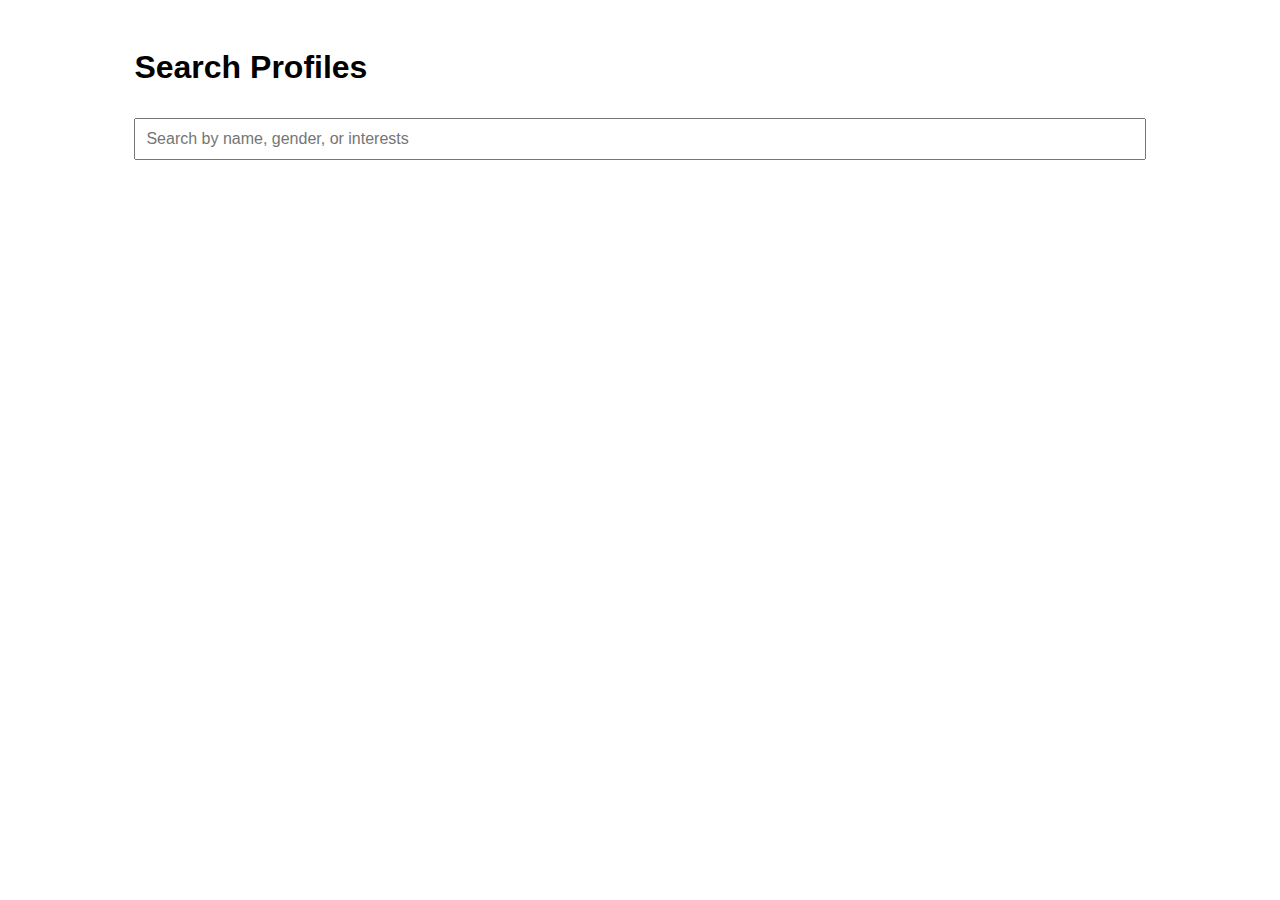
<file: Online Dating app/index.html>
<!DOCTYPE html>
<html lang="en">
<head>
    <meta charset="UTF-8">
    <meta name="viewport" content="width=device-width, initial-scale=1.0">
    <title>App</title>
    <link rel="stylesheet" href="style.css">
</head>
<body>
    <div class="main-container">
        <div class="search-header text-center">
          <h1>Search Profiles</h1>
          <input id="searchInput" placeholder="Search by name, gender, or interests" type="search" class="search-input w-100" />
        </div>
    
        <div class="d-none" id="spinner">
          <div class="d-flex justify-content-center">
            <div class="spinner-border" role="status"></div>
          </div>
        </div>
    
        <div id="searchResults"></div>
      </div>
      <script src="javascript.js"></script>
</body>
</html>
</file>
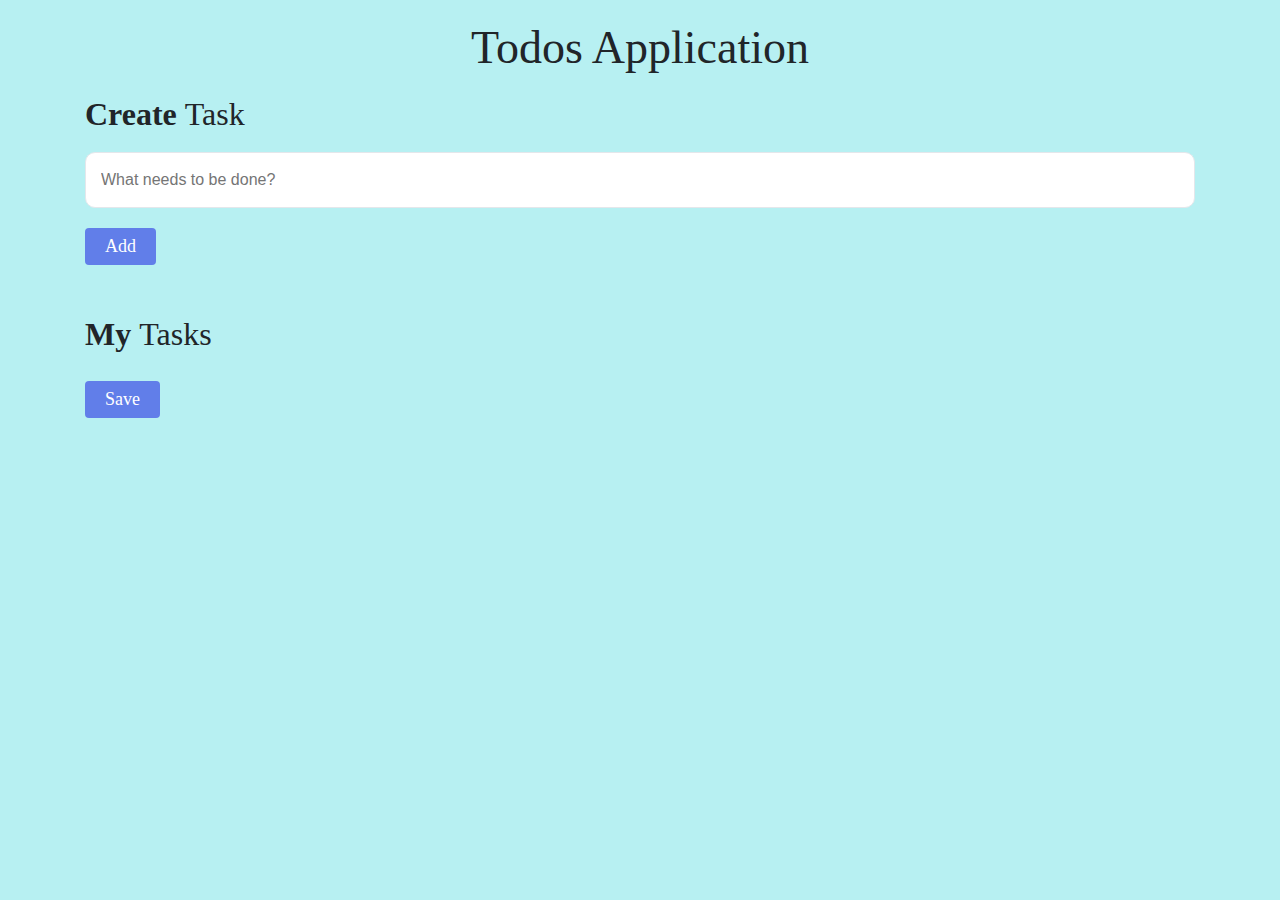
<file: Todo Application/index.html>
<!DOCTYPE html>
<html lang="en">
<head>
    <meta charset="UTF-8">
    <meta name="viewport" content="width=device-width, initial-scale=1.0">
    <link rel="stylesheet" href="https://stackpath.bootstrapcdn.com/bootstrap/4.5.2/css/bootstrap.min.css" integrity="sha384-JcKb8q3iqJ61gNV9KGb8thSsNjpSL0n8PARn9HuZOnIxN0hoP+VmmDGMN5t9UJ0Z" crossorigin="anonymous" />
    <script src="https://code.jquery.com/jquery-3.5.1.slim.min.js" integrity="sha384-DfXdz2htPH0lsSSs5nCTpuj/zy4C+OGpamoFVy38MVBnE+IbbVYUew+OrCXaRkfj" crossorigin="anonymous"></script>
    <script src="https://cdn.jsdelivr.net/npm/popper.js@1.16.1/dist/umd/popper.min.js" integrity="sha384-9/reFTGAW83EW2RDu2S0VKaIzap3H66lZH81PoYlFhbGU+6BZp6G7niu735Sk7lN" crossorigin="anonymous"></script>
    <script src="https://stackpath.bootstrapcdn.com/bootstrap/4.5.2/js/bootstrap.min.js" integrity="sha384-B4gt1jrGC7Jh4AgTPSdUtOBvfO8shuf57BaghqFfPlYxofvL8/KUEfYiJOMMV+rV" crossorigin="anonymous"></script>
    <link rel="stylesheet" href="https://cdnjs.cloudflare.com/ajax/libs/font-awesome/6.7.2/css/all.min.css" integrity="sha512-Evv84Mr4kqVGRNSgIGL/F/aIDqQb7xQ2vcrdIwxfjThSH8CSR7PBEakCr51Ck+w+/U6swU2Im1vVX0SVk9ABhg==" crossorigin="anonymous" referrerpolicy="no-referrer" />
    <link rel="stylesheet" href="index.css">
    <title>Todo Appliction</title>
</head>
<body>
    <div class="todos-bg-container">
        <div class="container">
          <div class="row">
            <div class="col-12">
              <h1 class="todos-heading">Todos Application</h1>
              <h1 class="create-task-heading">
                Create <span class="create-task-heading-subpart">Task</span>
              </h1>
              <input type="text" id="todoUserInput" class="todo-user-input" placeholder="What needs to be done?"/>
              <button class="button" id="addTodoButton">Add</button>
              <h1 class="todo-items-heading">
                My <span class="todo-items-heading-subpart">Tasks</span>
              </h1>
              <ul class="todo-items-container" id="todoItemsContainer"></ul>
              <button class="button" id="saveTodoButton">Save</button>
            </div>
          </div>
        </div>
      </div>
    <script src="index.js"></script>
</body>
</html>
</file>
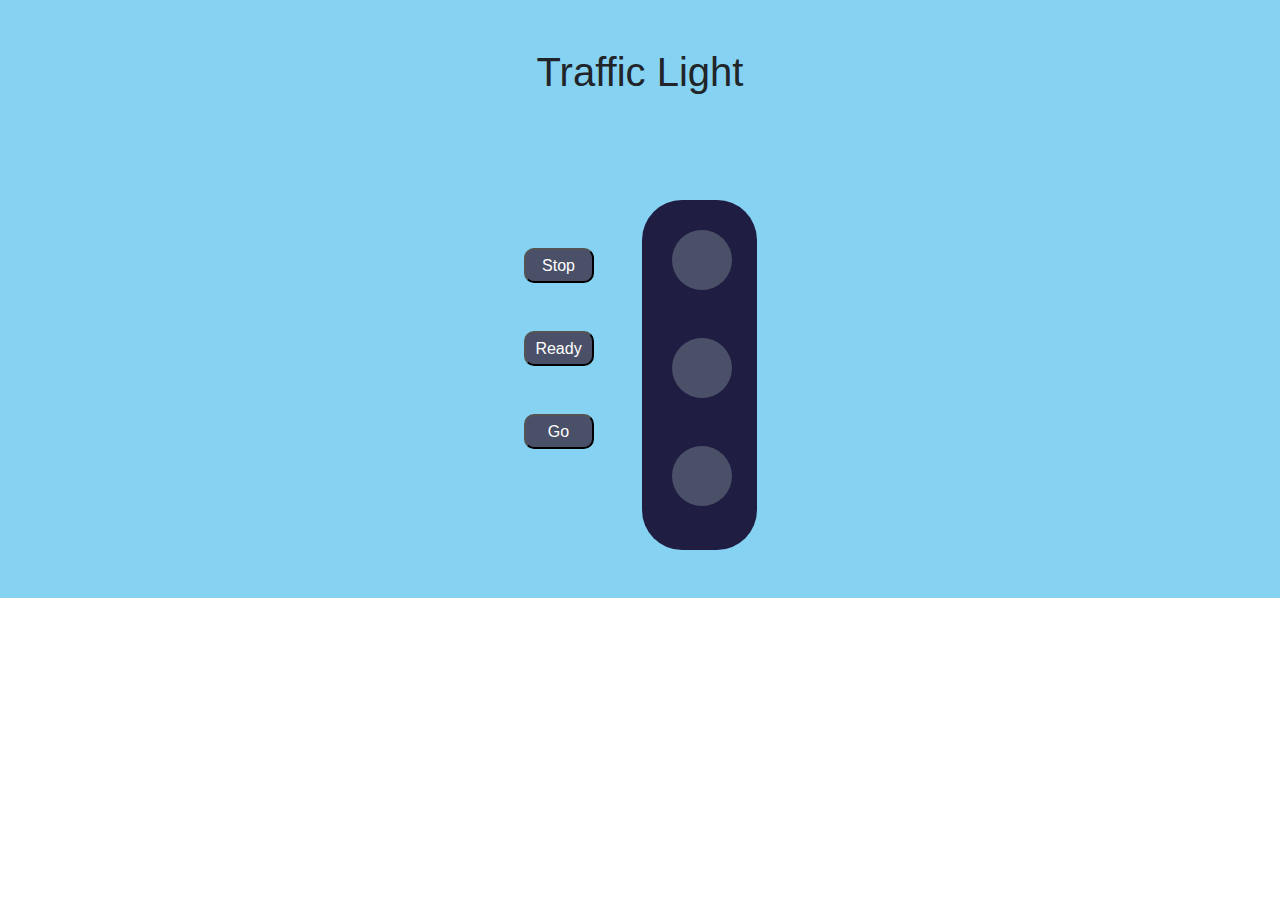
<file: Traffic Light/index.html>
<!DOCTYPE html>
<html lang="en">
<head>
    <meta charset="UTF-8">
    <meta name="viewport" content="width=device-width, initial-scale=1.0">
    <link rel="stylesheet" href="https://stackpath.bootstrapcdn.com/bootstrap/4.5.2/css/bootstrap.min.css" integrity="sha384-JcKb8q3iqJ61gNV9KGb8thSsNjpSL0n8PARn9HuZOnIxN0hoP+VmmDGMN5t9UJ0Z" crossorigin="anonymous" />
    <script src="https://code.jquery.com/jquery-3.5.1.slim.min.js" integrity="sha384-DfXdz2htPH0lsSSs5nCTpuj/zy4C+OGpamoFVy38MVBnE+IbbVYUew+OrCXaRkfj" crossorigin="anonymous"></script>
    <script src="https://cdn.jsdelivr.net/npm/popper.js@1.16.1/dist/umd/popper.min.js" integrity="sha384-9/reFTGAW83EW2RDu2S0VKaIzap3H66lZH81PoYlFhbGU+6BZp6G7niu735Sk7lN" crossorigin="anonymous"></script>
    <script src="https://stackpath.bootstrapcdn.com/bootstrap/4.5.2/js/bootstrap.min.js" integrity="sha384-B4gt1jrGC7Jh4AgTPSdUtOBvfO8shuf57BaghqFfPlYxofvL8/KUEfYiJOMMV+rV" crossorigin="anonymous"></script>
    <link rel="stylesheet" href="index.css">
    <script src="index.js"></script>
    <title>Traffic light</title>
</head>
<body>
    <div>
        <h1 class="heading text-center p-5">Traffic Light</h1>
        <div class="sub-heading d-flex flex-row justify-content-center p-5">
            <div class="d-flex flex-column justify-content-center mt-5">
                <button class="stoplight mb-5" id="stopButton" onclick="stopButton('#cf1124')">Stop</button>
                <button class="readylight mb-5" id="readyButton" onclick="readyButton('#f7c948')">Ready</button>
                <button class="golight mb-5" id="goButton" onclick="goButton('#199473')">Go</button>
            </div>
            <div class="full-light ml-5">
                <div class="light1 mb-5" id="stopLight"></div>
                <div class="light1 mb-5" id="readyLight"></div>
                <div class="light1 mb-5" id="goLight"></div>
            </div>
        </div>
    </div>
</body>
</html>
</file>
<file: Online Dating app/style.css>
/* Basic styling for the dating app */
body {
  font-family: Arial, sans-serif;
}

.main-container {
  width: 80%;
  margin: auto;
  padding: 20px;
}

.search-header {
  margin-bottom: 20px;
}

.search-input {
  width: 100%;
  padding: 10px;
  margin: 10px 0;
  font-size: 16px;
}

#spinner {
  text-align: center;
}

.result-item {
  border: 1px solid #ccc;
  padding: 15px;
  margin: 10px 0;
  border-radius: 8px;
  display: flex;
  flex-direction: column;
  align-items: center;
}

.profile-picture {
  width: 100px;
  height: 100px;
  border-radius: 50%;
}

.profile-username {
  font-size: 18px;
  font-weight: bold;
}

.profile-gender,
.profile-interests {
  font-size: 14px;
  color: #555;
}

.no-results {
  font-size: 16px;
  color: red;
}
</file>
<file: Todo Application/index.css>
.todos-bg-container {
    background-color: #b7f0f2;
    height: 100vh;
  }
  
  .todos-heading {
    text-align: center;
    font-family: "Roboto";
    font-size: 46px;
    font-weight: 500;
    margin-top: 20px;
    margin-bottom: 20px;
  }
  
  .create-task-heading {
    font-family: "Roboto";
    font-size: 32px;
    font-weight: 700;
  }
  
  .create-task-heading-subpart {
    font-family: "Roboto";
    font-size: 32px;
    font-weight: 500;
  }
  
  .todo-items-heading {
    font-family: "Roboto";
    font-size: 32px;
    font-weight: 700;
  }
  
  .todo-items-heading-subpart {
    font-family: "Roboto";
    font-size: 32px;
    font-weight: 500;
  }
  
  .todo-items-container {
    margin: 0px;
    padding: 0px;
  }
  
  .todo-item-container {
    margin-top: 15px;
  }
  
  .todo-user-input {
    background-color: white;
    width: 100%;
    border-style: solid;
    border-width: 1px;
    border-color: #e4e7eb;
    border-radius: 10px;
    margin-top: 10px;
    padding: 15px;
  }
  
  .button {
    color: white;
    background-color: #617ee9;
    font-family: "Roboto";
    font-size: 18px;
    border-width: 0px;
    border-radius: 4px;
    margin-top: 20px;
    margin-bottom: 50px;
    padding-top: 5px;
    padding-bottom: 5px;
    padding-right: 20px;
    padding-left: 20px;
  }
  
  .label-container {
    background-color: #e6f6ff;
    width: 100%;
    border-style: solid;
    border-width: 5px;
    border-color: #1887ac;
    border-right: none;
    border-top: none;
    border-bottom: none;
    border-radius: 4px;
  }
  
  .checkbox-input {
    width: 20px;
    height: 20px;
    margin-top: 12px;
    margin-right: 12px;
  }
  
  .checkbox-label {
    font-family: "Roboto";
    font-size: 16px;
    font-weight: 400;
    width: 82%;
    margin: 0px;
    padding-top: 10px;
    padding-bottom: 10px;
    padding-left: 20px;
    padding-right: 20px;
    border-radius: 5px;
  }
  
  .delete-icon-container {
    text-align: right;
    width: 18%;
  }
  
  .delete-icon {
    padding: 15px;
  }
  
  .checked {
    text-decoration: line-through;
  }
</file>
<file: Traffic Light/index.css>
div {
    background-color: #86d2f2;
    background-size: cover;
    height: 400%;
}

.full-light {
    background-color: #1f1d41;
    padding: 30px;
    width: 115px;
    height: 350px;
    border-radius: 40px;
}

.stoplight {
    color: white;
    background-color: #4b5069;
    height: 35px;
    width: 70px;
    border-radius: 10px;
}

.readylight {
    color: white;
    background-color: #4b5069;
    height: 35px;
    width: 70px;
    border-radius: 10px;
}

.golight {
    color: white;
    background-color: #4b5069;
    height: 35px;
    width: 70px;
    border-radius: 10px;
}

.light1 {
    background-color: #4b5069;
    padding: 30px;
    width: 30px;
    height: 40px;
    border-radius: 48px;
}

.light2 {
    background-color: #4b5069;
    padding: 30px;
    width: 30px;
    height: 40px;
    border-radius: 48px;
}

.light3 {
    background-color: #4b5069;
    padding: 30px;
    width: 30px;
    height: 40px;
    border-radius: 48px;
}
</file>
